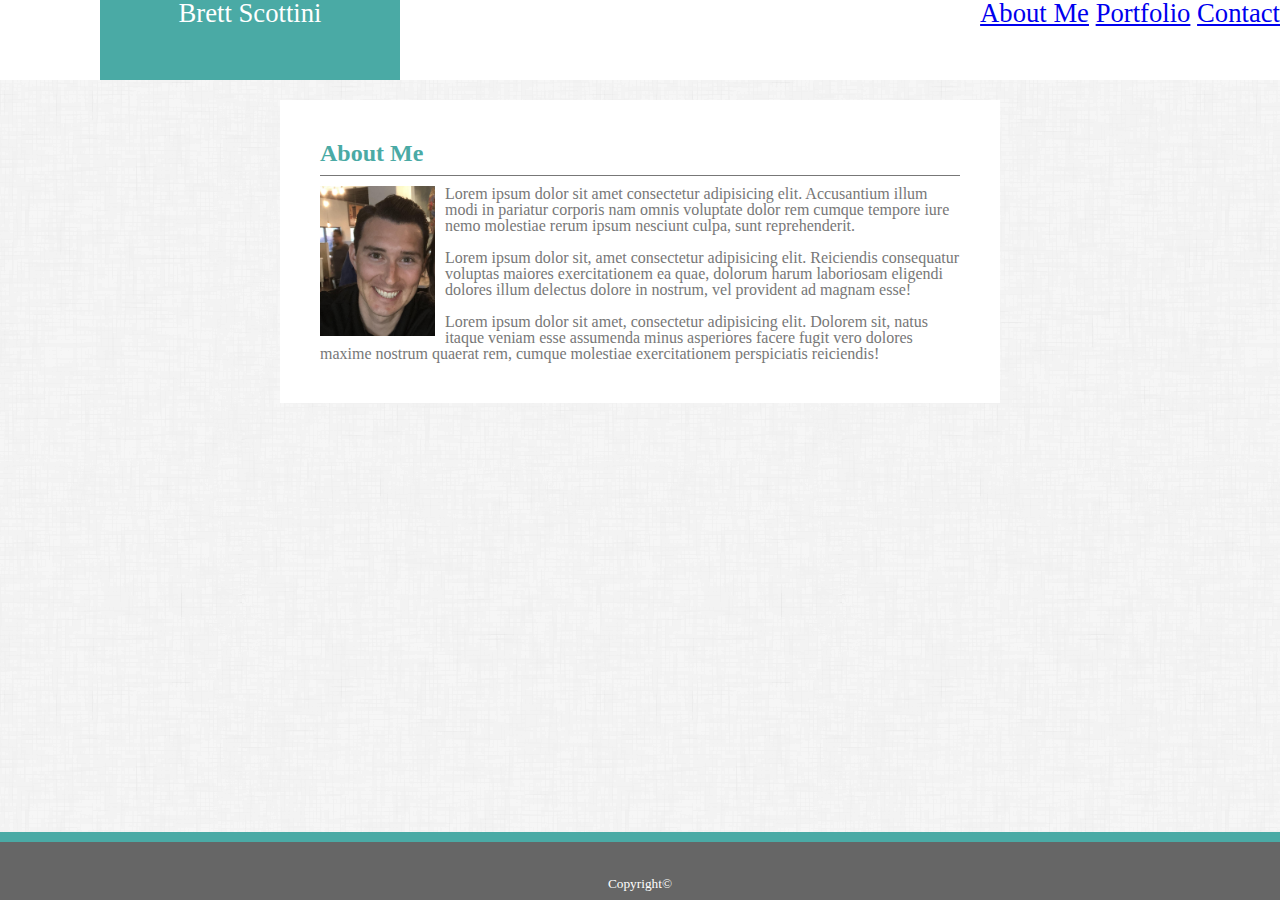
<file: index.html>
<!DOCTYPE html>
<html lang="en">
    <head>
        <link rel="stylesheet" type= "text/css" href="assets/CSS/style.css">
        <meta charset="UTF-8">
        <meta name="viewport" content="width=device-width, initial-scale=1.0">
        <meta http-equiv="X-UA-Compatible" content="ie=edge">
        <title>Brett Scottini</title>
        <meta name="viewport" content="width=device-width, initial-scale=1.0">
    </head>
    
    <body>
        <header>
            <h1><strong>Brett Scottini</strong></h1>
                <nav>
                    <a href="./index.html"> About Me</a>
                    <a href="./portfolio.html"> Portfolio</a>
                    <a href="./contact.html"> Contact</a>
                </nav>
        </header>
                    
        <main>
                <h3><strong>About Me</strong></h3>
                  
                <img src="assets/images/Portfolio Picture.jpg" alt="PortfolioPic" />
        
                <p class="RegFont Unique">Lorem ipsum dolor sit amet consectetur adipisicing elit.  Accusantium illum modi in 
                    pariatur corporis nam omnis voluptate dolor rem cumque tempore iure nemo molestiae 
                    rerum ipsum nesciunt culpa, sunt reprehenderit.</p>
                <br>
                <P class="RegFont">Lorem ipsum dolor sit, amet consectetur adipisicing elit. Reiciendis consequatur 
                    voluptas maiores exercitationem ea quae, dolorum harum laboriosam eligendi dolores 
                    illum delectus dolore in nostrum, vel provident ad magnam esse!</P>
                <br>
                <p class="RegFont">Lorem ipsum dolor sit amet, consectetur adipisicing elit. Dolorem sit, natus itaque
                    veniam esse assumenda minus asperiores facere fugit vero dolores maxime nostrum quaerat 
                    rem, cumque molestiae exercitationem perspiciatis reiciendis!</p>            
        

        </main>
                        
        <footer>
            <div class="footertext">Copyright©</div>
        </footer>    
     
    
    </body>
    
</html>
</file>
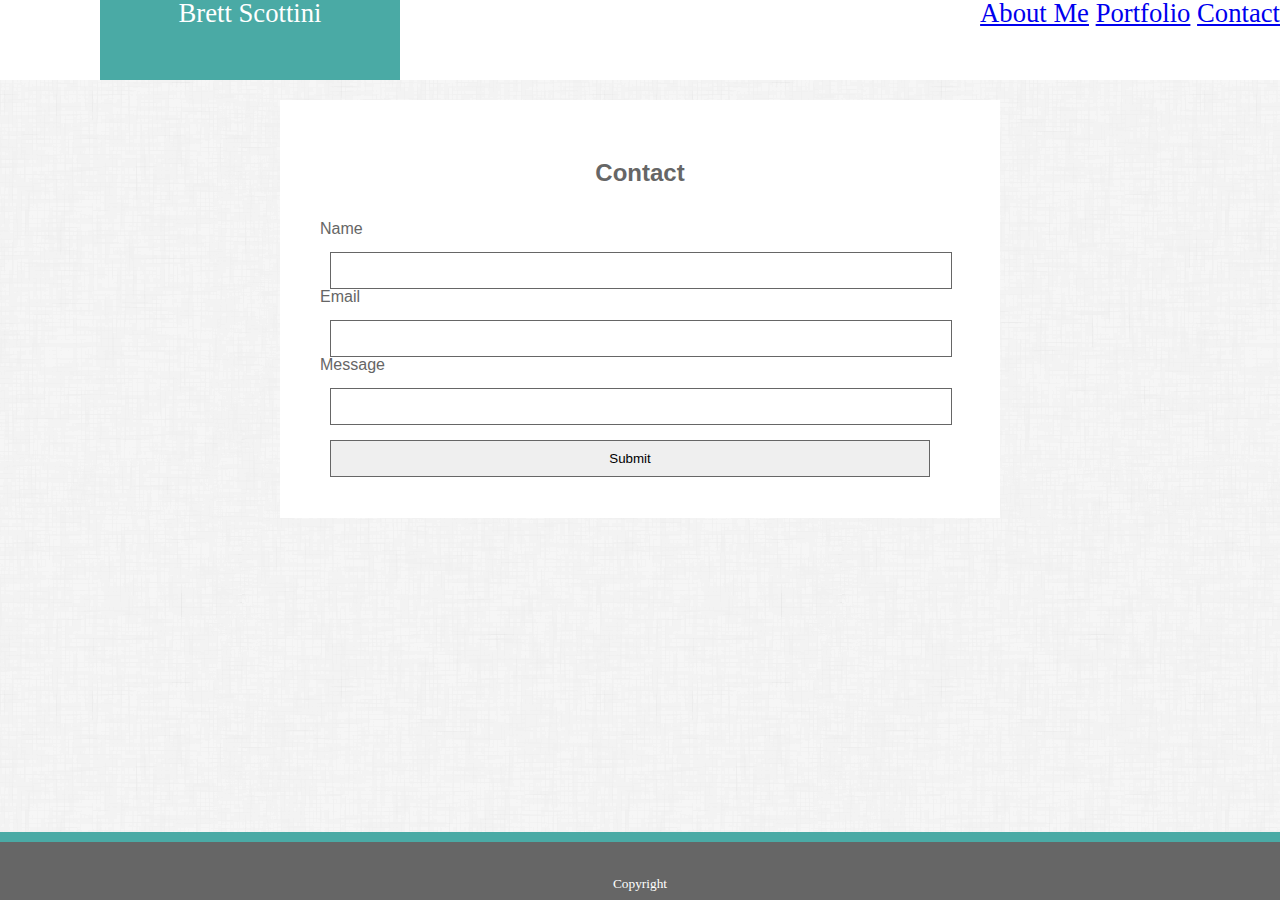
<file: contact.html>
<!DOCTYPE html>
<html lang="en">
<head>
    <link rel="stylesheet" href="./assets/CSS/style.css">
    <meta charset="UTF-8">
    <meta name="viewport" content="width=device-width, initial-scale=1.0">
    <meta http-equiv="X-UA-Compatible" content="ie=edge">
    <title>Document</title>
</head>
    <body>
            <header>
                    <h1><strong>Brett Scottini</strong></h1>
                        <nav>
                            <a href="./index.html"> About Me</a>
                            <a href="./portfolio.html"> Portfolio</a>
                            <a href="./contact.html"> Contact</a>
                        </nav>
            </header>
        
        <!--Data Capture Table-->
          
        <div class="container">
            <form>
                <h2> <strong>Contact</strong></h2>
                <br>
                Name <input type="text" name="Name">
                <br>
                Email <input type="text" name="Email">
                <br>
                Message <input type="text" name="Message">
            
                <!--Explain "Name" vs "Value"-->
                <input type="submit" value="Submit">
            </form>
        </div>  
    </body>
    <footer>Copyright</footer>
</html>
</file>
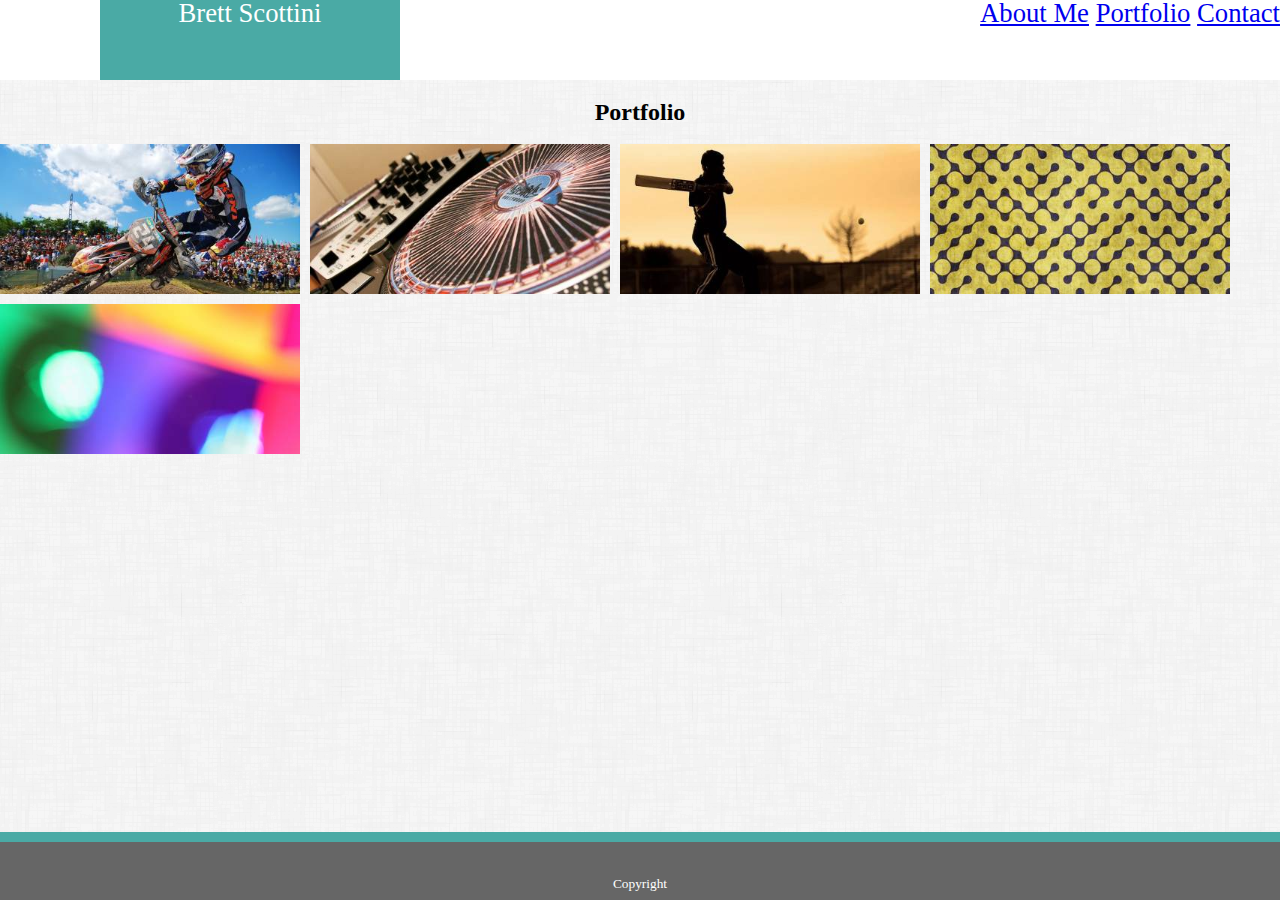
<file: portfolio.html>
<!DOCTYPE html>
<html lang="en">
    <head>
        <link rel="stylesheet" type= "text/css" href="assets/CSS/style.css">
        <meta charset="UTF-8">
        <meta name="viewport" content="width=device-width, initial-scale=1.0">
        <meta http-equiv="X-UA-Compatible" content="ie=edge">
        <title>Brett Scottini</title>
    </head>

    <body>
        <header>
            <h1><strong>Brett Scottini</strong></h1>
                <nav>
                    <a href="./index.html"> About Me</a>
                    <a href="./portfolio.html"> Portfolio</a>
                    <a href="./contact.html"> Contact</a>
                </nav>
        </header>

        <h2><strong>Portfolio</strong></h2>    
    
        <img src="./assets/images/motorcycle.jpg" alt=Motorcycle/>
        <img src="./assets/images/lamps.jpg" alt=Lamps/>
        <img src="./assets/images/baseball.jpg" alt= Baseball/>
        <img src="./assets/images/abstract.jpg" alt= Abstract/>
        <img src="./assets/images/weirdart.jpg" alt= WeirdArt/>


    </body>
    <footer>Copyright</footer>
</html>
</file>
<file: assets/CSS/style.css>
/* http://meyerweb.com/eric/tools/css/reset/ 
   v2.0 | 20110126
   License: none (public domain)
*/

html, body, div, span, applet, object, iframe, h1, h2, h3, h4, h5, h6, p, blockquote, pre, a, abbr, acronym, address, big, cite, code, del, dfn, em, img, ins, kbd, q, s, samp, small, strike, strong, sub, sup, tt, var, b, u, i, center, dl, dt, dd, ol, ul, li, fieldset, form, label, legend, table, caption, tbody, tfoot, thead, tr, th, td, article, aside, canvas, details, embed, figure, figcaption, footer, header, hgroup, menu, nav, output, ruby, section, summary, time, mark, audio, video {
    margin: 0;
    padding: 0;
    border: 0;
    font-size: 100%;
    font: inherit;
    vertical-align: baseline;
}

/* HTML5 display-role reset for older browsers */

article, aside, details, figcaption, figure, footer, header, hgroup, menu, nav, section {
    display: block;
}

body {
    line-height: 1;
}

ol, ul {
    list-style: none;
}

blockquote, q {
    quotes: none;
}

blockquote:before, blockquote:after, q:before, q:after {
    content: '';
    content: none;
}

table {
    border-collapse: collapse;
    border-spacing: 0;
}

/*MY CODE BEGINS HERE */

.RegFont {
    color: #777777
}

body {
    background: url(../images/furley_bg.png);
}

header {
    height: 80px;
    background-color: #ffffff;
    color: #ffffff;
    font-family: 'Times New Roman', Times, serif;
    font-size: 20pt;
}

nav {
    height: 40px;
    float: right;
}

h1 {
    background: #4aaaa5;
    height: 80px;
    width: 300px;
    float: left;
    margin-left: 100px;
    text-align: center;
    
}

h3 {
    color: #4aaaa5;
    font-size: x-large;
    font-weight: bold;
    font-family: Georgia, 'Times New Roman', Times, serif;
    border-bottom: solid 1px #777777;
    padding-bottom: 10px;
    margin-bottom: 10px;
}

main {
    background: #ffffff;
    width: 50%;
    margin: 20px auto;
    border-top: solid .5px #ffffff;
    border-bottom: solid .5px #ffffff;
    padding: 40px;
}

footer {
    position: fixed;
    bottom: 0;
    display: block;
    width: 100%;
    background: #666666;
    text-align: center;
    color: white;
    border-top: solid 10px #4aaaa5;
    font-size: 10pt;
    padding-bottom: 10px;
    padding-top: 35px;
}

.footertext {
    vertical-align: text-bottom;
}

img {
    height: 150px;
    float: left;
    margin: 0px 10px 10px 0px;
}

h2 {
    font-size: 18pt;
    font-weight: bold;
    margin-top: 20px;
    margin-bottom: 20px;
    text-align: center;
}

form {
    font-family: Arial, Helvetica, sans-serif;
    color: #666666;
}

input {
    width: 600px;
    padding: 10px;
    border: #666666 1px solid;
    margin: 15px 10px 0px 10px;
}

.container {
    background-color: #ffffff;
    width: 50%;
    margin: 20px auto;
    border-top: solid .5px #ffffff;
    border-bottom: solid .5px #ffffff;
    padding: 40px;
}

@media screen and (max-width: 980px) {}

@media screen and (max-width: 768px) {
    h1 {
        float: none;
        text-align: center;
        
    }

    nav {
        float: none;
        text-align: center;
        background-color: #ffffff;
    }

    main {
        margin-top: 80px;
    }

    .container {
        background-color: transparent;
        width: 100%;
        
    }

    h2 {
        margin-top: 40px;
        text-align: center;
    }
}

@media screen and (max-width: 640px) {}
</file>
